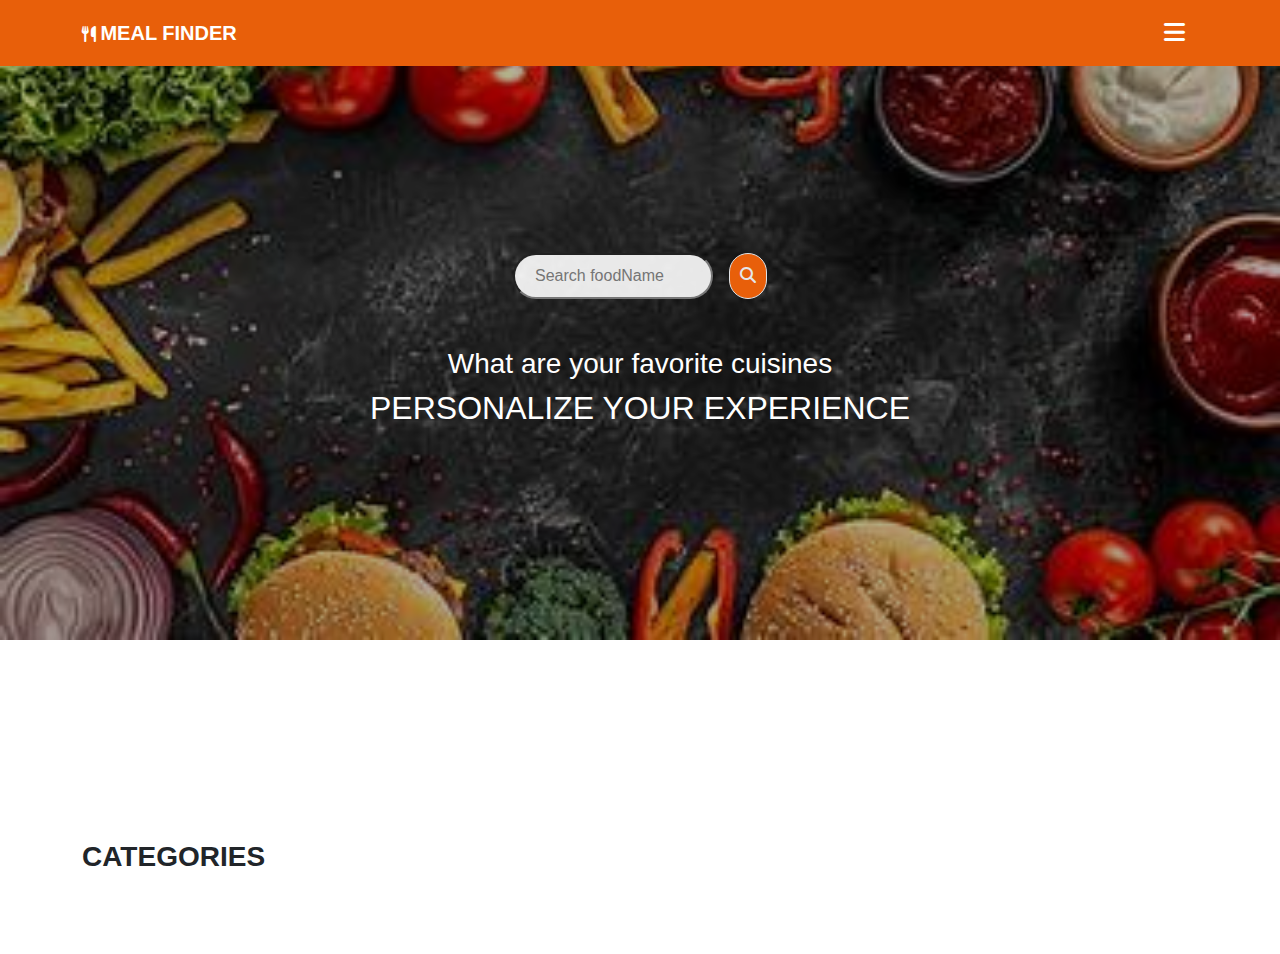
<file: index.html>
<!DOCTYPE html>
<html lang="en">
<head>
  <meta charset="UTF-8" />
  <meta name="viewport" content="width=device-width, initial-scale=1.0" />
  <!-- Bootstrap CSS -->
  <link rel="stylesheet" href="Assets/Bootstrap.css" />
  <!-- font Awesome -->
  <link rel="stylesheet" href="https://cdnjs.cloudflare.com/ajax/libs/font-awesome/6.5.0/css/all.min.css"/>
  <!-- custom CSS -->
  <link rel="stylesheet" href="style.css" />
  <title>MEAL Finder</title>
</head>
<body>
  <!-- navbar -->
  <nav class="navbar navbar-dark  fixed-top">
    <div class="container d-flex justify-content-between align-items-center">
      <div>    
      <i class="fa-solid fa-utensils text-white"></i>
      <a class="navbar-brand fw-bold text-white" href="index.html">MEAL FINDER</a></div>
      <button id="menubtn" class="btn text-white fs-4">
        <i class="fa-solid fa-bars"></i>
      </button>
    </div>
  </nav>
  <!-- home Section -->
  <div id="home">
    <img src="Assets/banner1.jpeg" alt="home" id="img" />
    <section >
      <div class="overlay  text-center justify-content-center">
        <div class=" d-flex  m-md-4 m-lg-5">
          <input id="input" class="search-box " type="text" placeholder="Search foodName" /> 
         <button id="searchbtn" class="symbol w-15 h-9 border rounded-pill ms-3"> <i class="fa-solid fa-magnifying-glass"></i></button>
        </div>
        <h4 class="h3 fw-100 ">What are your favorite cuisines</h4>
        <h5 class="h2 d-none d-md-block">PERSONALIZE YOUR EXPERIENCE</h5>
      </div>
    </section>
  </div>

 <!-- side prodoct details -->
  <div id="sidebar">
    <button id="close" class="btn-close position-absolute top-0 end-0 m-3"></button>
    <ul id="menulist" class="list-unstyled mt-3 px-4">

    </ul>
  </div>

<!-- search items display by search bar -->
<div class="container">
  <div class="row">
    <div  id="meal" class="col-12 mt-4 p-5">

    </div>
  </div>
  <h4 id="mealheading" class="fw-bold text-dark"></h4>
  <div id="searchitemdisplay" class=" row p-5 justify-content-start g-4">
    <!-- <h6 id="meal" class="mt-5"></h6> -->
  
  </div>
</div>
<!-- click items display on list on side bar-->


  <!-- categories section -->
  <section>
  <div class="container ">
    <h3 class="fw-bold">CATEGORIES</h3>
    <div id="product" class="row p-5 justify-content-start g-4">
        
    </div>
  </div>
  </section>

  <script src="Assets/Bootstrap.js"></script>
  <script  src="mainScript.js" ></script>
</body>
</html>
</file>
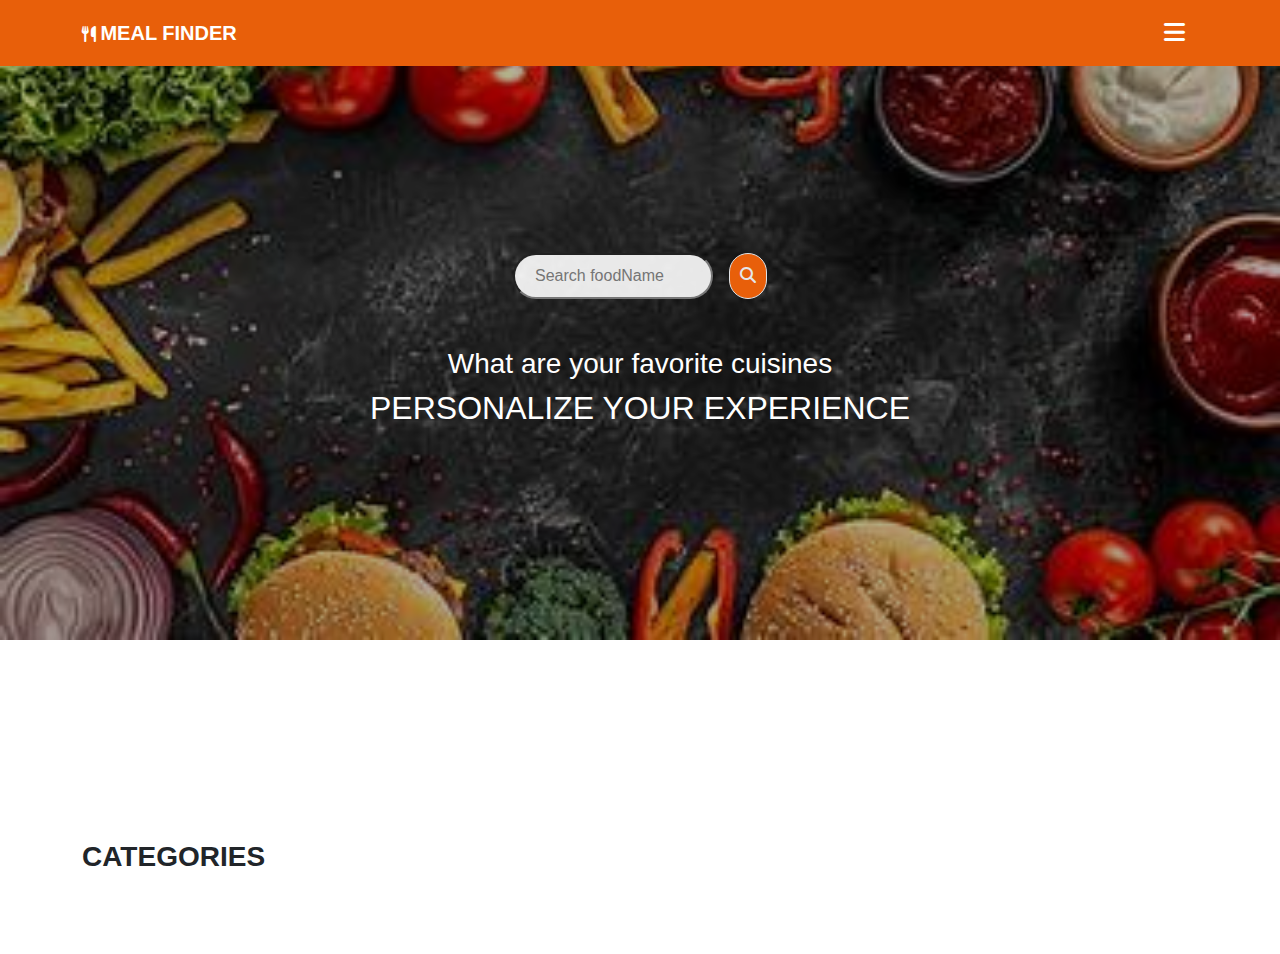
<file: Food/index.html>
<!DOCTYPE html>
<html lang="en">
<head>
  <meta charset="UTF-8" />
  <meta name="viewport" content="width=device-width, initial-scale=1.0" />
  <!-- Bootstrap CSS -->
  <link rel="stylesheet" href="../Assets/Bootstrap.css" />
  <!-- font Awesome -->
  <link rel="stylesheet" href="https://cdnjs.cloudflare.com/ajax/libs/font-awesome/6.5.0/css/all.min.css"/>
  <!-- custom CSS -->
  <link rel="stylesheet" href="style.css" />
  <title>MEAL Finder</title>
</head>
<body>
  <!-- navbar -->
  <nav class="navbar navbar-dark  fixed-top">
    <div class="container d-flex justify-content-between align-items-center">
      <div>    
      <i class="fa-solid fa-utensils text-white"></i>
      <a class="navbar-brand fw-bold text-white" href="index.html">MEAL FINDER</a></div>
      <button id="menubtn" class="btn text-white fs-4">
        <i class="fa-solid fa-bars"></i>
      </button>
    </div>
  </nav>
  <!-- home Section -->
  <div id="home">
    <img src="../Assets/banner1.jpeg" alt="home" id="img" />
    <section >
      <div class="overlay  text-center justify-content-center">
        <div class=" d-flex  m-md-4 m-lg-5">
          <input id="input" class="search-box " type="text" placeholder="Search foodName" /> 
         <button id="searchbtn" class="symbol w-15 h-9 border rounded-pill ms-3"> <i class="fa-solid fa-magnifying-glass"></i></button>
        </div>
        <h4 class="h3 fw-100 ">What are your favorite cuisines</h4>
        <h5 class="h2 d-none d-md-block">PERSONALIZE YOUR EXPERIENCE</h5>
      </div>
    </section>
  </div>

 <!-- side prodoct details -->
  <div id="sidebar">
    <button id="close" class="btn-close position-absolute top-0 end-0 m-3"></button>
    <ul id="menulist" class="list-unstyled mt-3 px-4">

    </ul>
  </div>

<!-- search items display by search bar -->
<div class="container">
  <div class="row">
    <div  id="meal" class="col-12 mt-4 p-5">

    </div>
  </div>
  <h4 id="mealheading" class="fw-bold text-dark"></h4>
  <div id="searchitemdisplay" class=" row p-5 justify-content-start g-4">
    <!-- <h6 id="meal" class="mt-5"></h6> -->
  
  </div>
</div>
<!-- click items display on list on side bar-->
<!-- <div class="container">
  //<h2 id="meald" class="h2 fw-bold mt-5"></h2>
   <div   class="row">
    <div id="meald" class="col-12">
      
    </div>
   </div>
  <div id="displaymeal" class=" row p-5 justify-content-start g-4">

  </div>
</div> -->

  <!-- categories section -->
  <section>
  <div class="container ">
    <h3 class="fw-bold">CATEGORIES</h3>
    <div id="product" class="row p-5 justify-content-start g-4">
        
    </div>
  </div>
  </section>

  <script src="../Assets/Bootstrap.js"></script>
  <script type="module" src="mainScript.js" ></script>
</body>
</html>
</file>
<file: style.css>
*{
    margin: 0;
    padding: 0;
    font-family: "Poppins", sans-serif;
}
:root {
  --bg:  rgb(232, 95, 10);
  --text: #e5e7eb;
  --bs-secondary: #e75710;
  --bs-danger:var(--bg);
}
.text-secondary{
  color: var(--bg) !important;
}
.bg-warning{
  color: var(--bg) !important;
}
.text-danger{
  color: var(--bg) !important;
}

.navbar{
    background-color: var(--bg);
}
#home{
    position: relative;
    /* height: 90vh; */
    overflow: hidden;
}
#home img {
  width: 100%;
  object-fit: cover;
  filter: brightness(70%);
}
.overlay {
  position: absolute;
  top: 0;
  left: 0;
  height: 100%;
  width: 100%;
  color: white;
  display: flex;
  flex-direction: column;
  justify-content: center;
  align-items: center;
  text-align: center;
}
.search-box {
  background: rgba(255, 255, 255, 0.9);
  border-radius: 50px;
  padding: 8px 20px;
  display: flex;
  align-items: center;
  gap: 10px;
  width: 200px;
}
.search-box input {
  border: none;
  outline: none;
  background: transparent;
  flex: 1;
}
.symbol{
    padding: 10px;
    color: var(--text);
    background-color: var(--bg);
}
.symbol:hover{
  color: var(--bg);
  background-color: var(--text);
}

#sidebar{
  position: fixed;
  top: 0;
  right: -300px;
  width: 300px;
  height: 100%;
  background-color: var(--text);
  color: black;
  transition: right 0.5s ease;
  z-index: 1050;
  overflow-y: auto;
  padding-top: 60px;
  box-shadow: -4px 0 10px rgba((rgb(7, 160, 12)), green, blue, alpha);
}
#sidebar.active{
  right:  0;
}
#sidebar ul li{
  padding: 10px 15px;
  border-bottom: 1px solid rgba(13, 9, 9, 0.4);
  cursor: pointer;
  transition: background 0.4s;
}
#sidebar ul li:hover{
  background-color: rgb(255, 255, 255);
  color: var(--bg);
}
#menubtn{
  color: azure;
}

/* categorey */
.card{
    /* width: 30%; */
    box-shadow: rgb(38, 57, 77) 0px 20px 30px -10px;
    place-items:end; 
}
.card p{
  background-color: var(--bg);
}
.img1{
  transition: transform 0.4s ease-in-out;
  display: block;
  width: 100%;
  height: auto;
}
.img1:hover {
  transform: scale(0.8);
}
.bgorange{
  background-color: var(--bg);
}
</file>
<file: Food/style.css>
*{
    margin: 0;
    padding: 0;
    font-family: "Poppins", sans-serif;
}
:root {
  --bg:  rgb(232, 95, 10);
  --text: #e5e7eb;
  --bs-secondary: #e75710;
  --bs-danger:var(--bg);
}
.text-secondary{
  color: var(--bg) !important;
}

.navbar{
    background-color: var(--bg);
}
#home{
    position: relative;
    /* height: 90vh; */
    overflow: hidden;
}
#home img {
  width: 100%;
  object-fit: cover;
  filter: brightness(70%);
}
.overlay {
  position: absolute;
  top: 0;
  left: 0;
  height: 100%;
  width: 100%;
  color: white;
  display: flex;
  flex-direction: column;
  justify-content: center;
  align-items: center;
  text-align: center;
}
.search-box {
  background: rgba(255, 255, 255, 0.9);
  border-radius: 50px;
  padding: 8px 20px;
  display: flex;
  align-items: center;
  gap: 10px;
  width: 200px;
}
.search-box input {
  border: none;
  outline: none;
  background: transparent;
  flex: 1;
}
.symbol{
    padding: 10px;
    color: var(--text);
    background-color: var(--bg);
}
.symbol:hover{
  color: var(--bg);
  background-color: var(--text);
}

#sidebar{
  position: fixed;
  top: 0;
  right: -300px;
  width: 300px;
  height: 100%;
  background-color: var(--text);
  color: black;
  transition: right 0.5s ease;
  z-index: 1050;
  overflow-y: auto;
  padding-top: 60px;
  box-shadow: -4px 0 10px rgba((rgb(7, 160, 12)), green, blue, alpha);
}
#sidebar.active{
  right:  0;
}
#sidebar ul li{
  padding: 10px 15px;
  border-bottom: 1px solid rgba(13, 9, 9, 0.4);
  cursor: pointer;
  transition: background 0.4s;
}
#sidebar ul li:hover{
  background-color: rgb(255, 255, 255);
  color: var(--bg);
}
#menubtn{
  color: azure;
}

/* categorey */
.card{
    /* width: 30%; */
    box-shadow: rgb(38, 57, 77) 0px 20px 30px -10px;
    place-items:end; 
}
.card p{
  background-color: var(--bg);
}
.img1{
  transition: transform 0.4s ease-in-out;
  display: block;
  width: 100%;
  height: auto;
}
.img1:hover {
  transform: scale(0.8);
}
</file>
